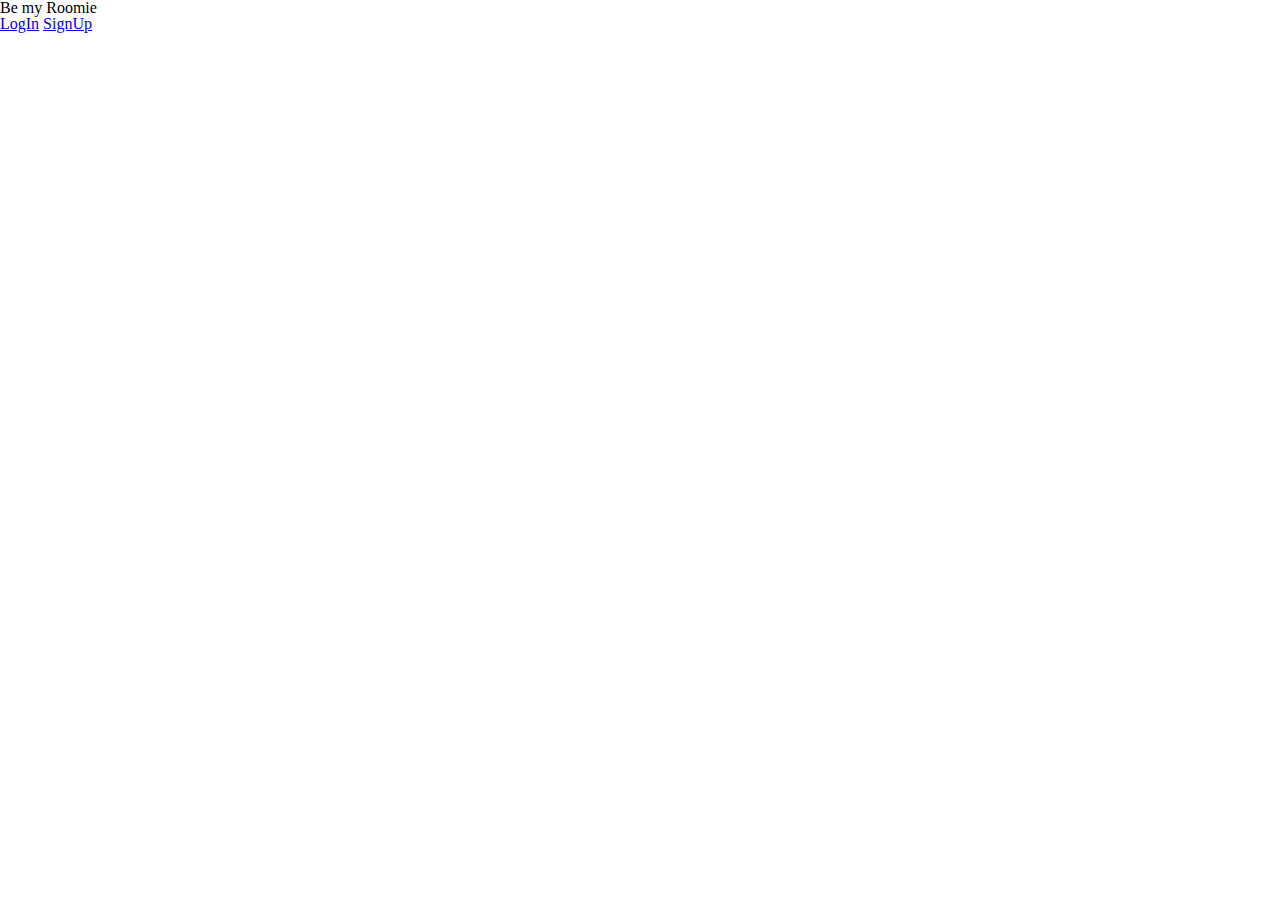
<file: index.html>
<!DOCTYPE html>
<html lang="es">
  <head>
    <meta charset="UTF-8" />
    <meta name="viewport" content="width=device-width, initial-scale=1.0" />
    <title>Be my Roomie</title>

    <link rel="stylesheet" href="reset.css" />

    <!-- Resto de links de CSS -->
  </head>
  <body>
    <header>
      <h1>Be my Roomie</h1>

      <nav>
        <a href="login/index.html">LogIn</a>
        <a href="register/index.html">SignUp</a>
      </nav>
    </header>
  </body>
</html>
</file>
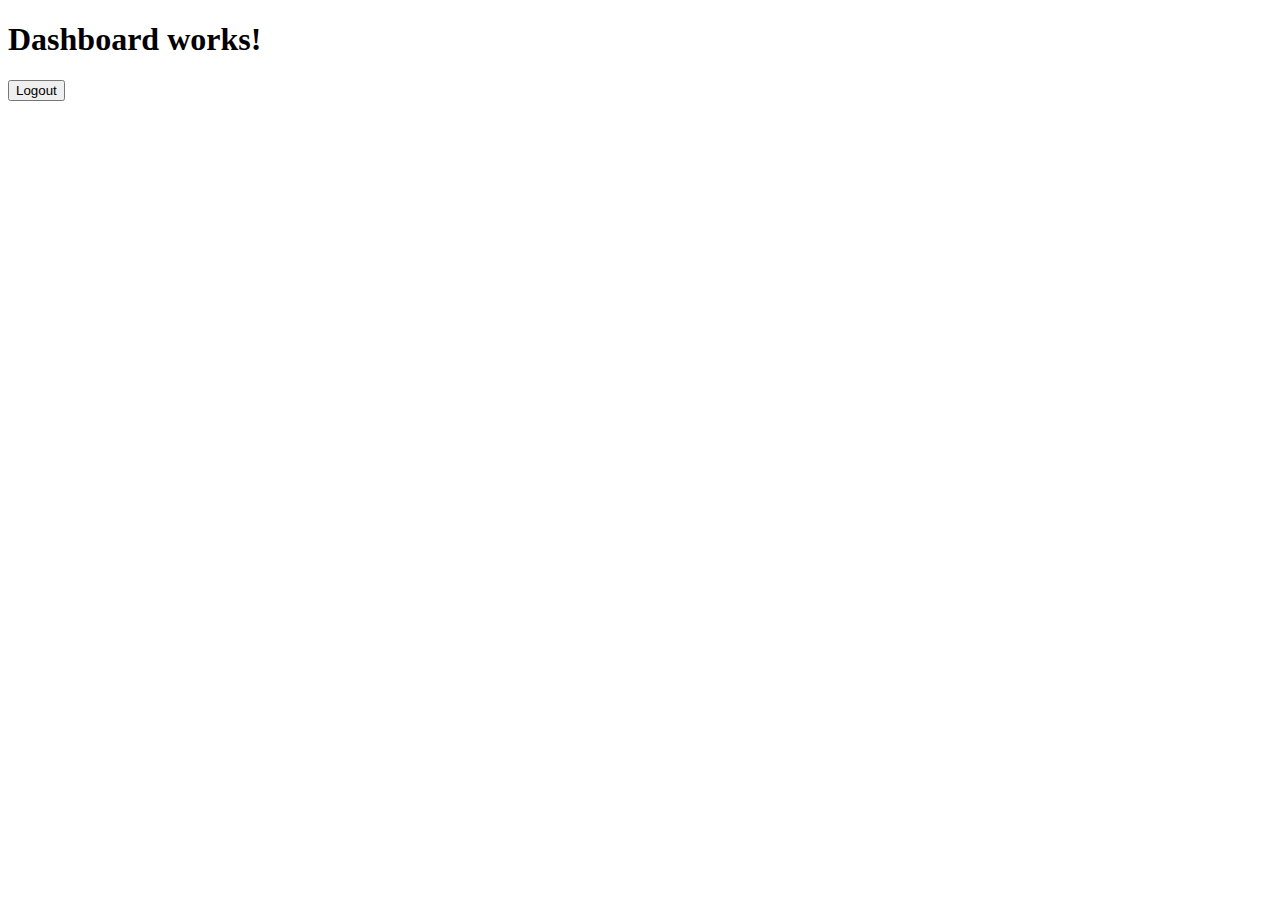
<file: dashboard/index.html>
<!DOCTYPE html>
<html lang="en">
  <head>
    <meta charset="UTF-8" />
    <meta name="viewport" content="width=device-width, initial-scale=1.0" />
    <title>Dashboard</title>
  </head>
  <body>
    <h1>Dashboard works!</h1>

    <ul id="user"></ul>

    <button onclick="logout()">Logout</button>

    <script src="app.js"></script>
  </body>
</html>
</file>
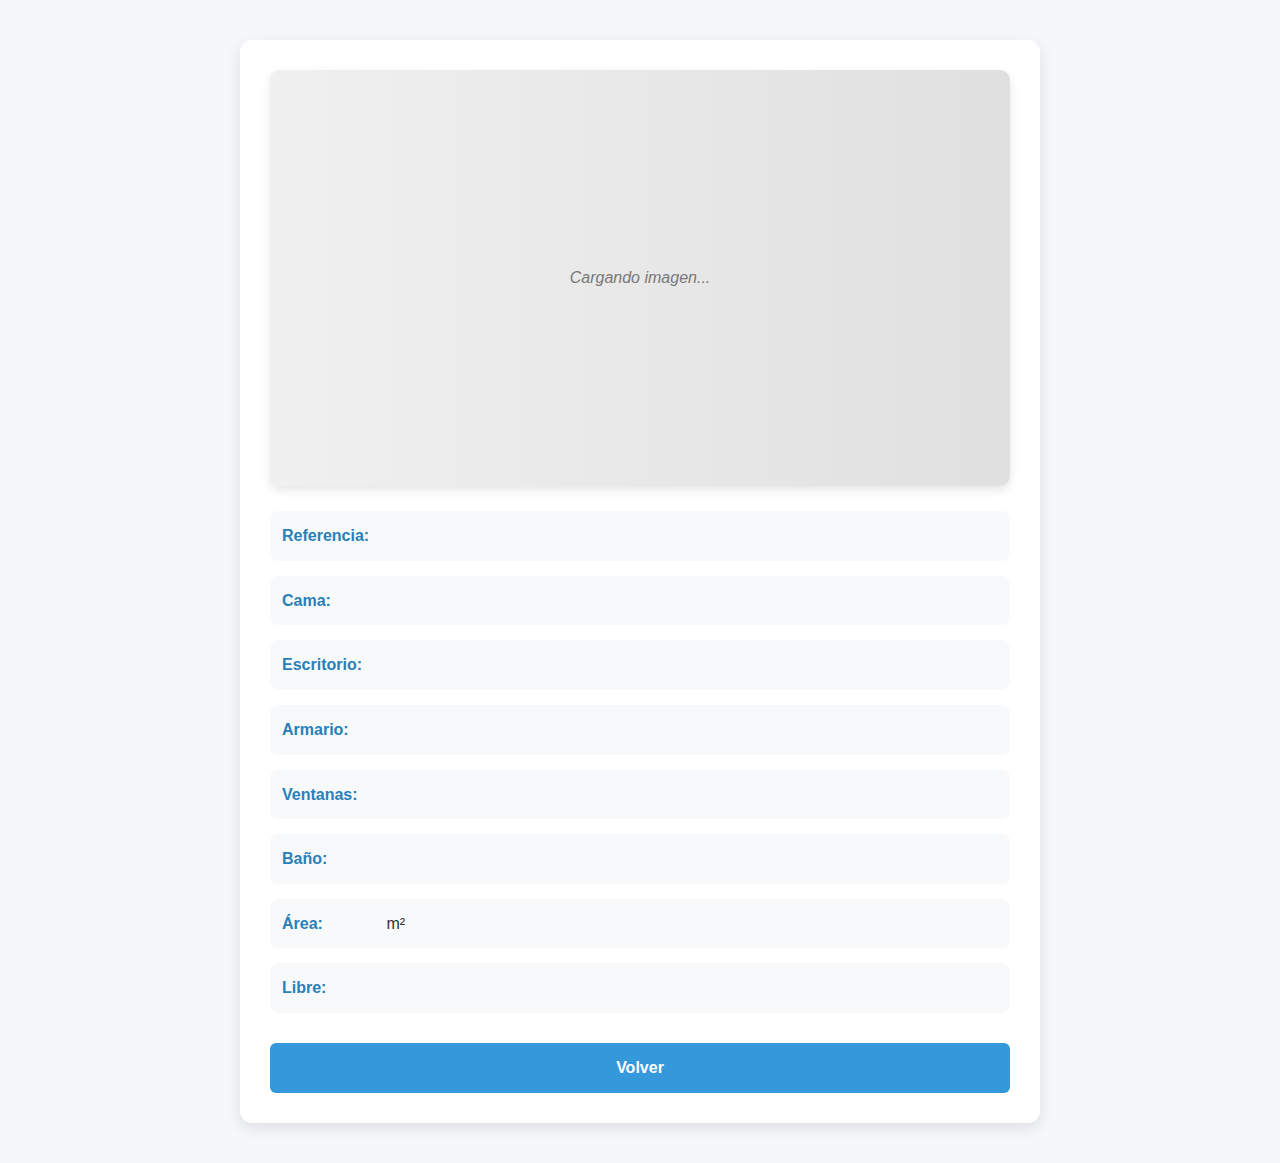
<file: rooms/showRoom.html>
<!DOCTYPE html>
<html lang="es">
  <head>
    <meta charset="UTF-8" />
    <meta name="viewport" content="width=device-width, initial-scale=1.0" />
    <title>Detalles de la Habitación</title>
    <link rel="stylesheet" href="../styles/showRoom.css" />
  </head>
  <body>
    <div class="container">
      <div class="room-image-container">
        <img id="room-image" alt="Imagen de la habitación" />
      </div>
      <p><b>Referencia: </b><span id="id"></span></p>
      <p><b>Cama: </b><span id="cama"></span></p>
      <p><b>Escritorio: </b><span id="escritorio"></span></p>
      <p><b>Armario: </b><span id="armario"></span></p>
      <p><b>Ventanas: </b><span id="ventanas"></span></p>
      <p><b>Baño: </b><span id="banyo"></span></p>
      <p><b>Área: </b><span id="area"></span> m²</p>
      <p><b>Libre: </b><span id="libre"></span></p>

      <a href="/frontend" class="btn-volver">Volver</a>
    </div>

    <script src="room.js"></script>
  </body>
</html>
</file>
<file: styles/showRoom.css>
* {
  margin: 0;
  padding: 0;
  box-sizing: border-box;
  font-family: 'Segoe UI', Tahoma, Geneva, Verdana, sans-serif;
}

body {
  background-color: #f5f7fa;
  color: #333;
  line-height: 1.6;
}

.container {
  max-width: 800px;
  margin: 40px auto;
  padding: 30px;
  background-color: white;
  border-radius: 12px;
  box-shadow: 0 5px 15px rgba(0, 0, 0, 0.1);
}

h1 {
  color: #2c3e50;
  margin-bottom: 25px;
  font-size: 28px;
  text-align: center;
}

h1 u {
  text-decoration: none;
  border-bottom: 3px solid #3498db;
  padding-bottom: 5px;
}

.room-image-container {
  margin-bottom: 25px;
  border-radius: 10px;
  overflow: hidden;
  box-shadow: 0 4px 10px rgba(0, 0, 0, 0.1);
  position: relative;
  aspect-ratio: 16 / 9;
  background-color: #f0f0f0;
}

.room-image-container::before {
  content: 'Cargando imagen...';
  position: absolute;
  top: 50%;
  left: 50%;
  transform: translate(-50%, -50%);
  color: #777;
  font-style: italic;
  z-index: 1;
}

.room-image-container::after {
  content: '';
  position: absolute;
  top: 0;
  left: 0;
  width: 100%;
  height: 100%;
  background: linear-gradient(90deg, #f0f0f0, #e0e0e0, #f0f0f0);
  background-size: 200% 100%;
  animation: pulse 1.5s infinite;
  z-index: 0;
}

@keyframes pulse {
  0% {
    background-position: 0% 50%;
  }
  50% {
    background-position: 100% 50%;
  }
  100% {
    background-position: 0% 50%;
  }
}

#room-image {
  width: 100%;
  height: 100%;
  display: block;
  transition: transform 0.3s ease;
  object-fit: cover;
  position: relative;
  z-index: 2;
  opacity: 0;
  transition: opacity 0.3s ease;
}

#room-image.loaded {
  opacity: 1;
}

#room-image:hover {
  transform: scale(1.02);
}

.image-placeholder {
  background-color: #f0f0f0;
  color: #999;
  text-align: center;
  padding: 20px;
  font-style: italic;
}

p {
  margin: 15px 0;
  padding: 12px;
  background-color: #f8f9fa;
  border-radius: 8px;
  transition: transform 0.2s;
}

p:hover {
  transform: translateX(5px);
  background-color: #e8f4fc;
}

b {
  color: #2980b9;
  display: inline-block;
  width: 100px;
}

#area {
  font-weight: bold;
}

#libre {
  font-weight: bold;
}

.disponible {
  color: #27ae60;
}

.no-disponible {
  color: #e74c3c;
}

.btn-volver {
  display: block;
  margin-top: 30px;
  padding: 12px 25px;
  background-color: #3498db;
  color: white;
  border: none;
  border-radius: 6px;
  cursor: pointer;
  font-size: 16px;
  font-weight: 600;
  transition: all 0.3s ease;
  text-decoration: none;
  text-align: center;
}

.btn-volver:hover {
  background-color: #2980b9;
  transform: translateY(-2px);
  box-shadow: 0 4px 8px rgba(0, 0, 0, 0.1);
  color: white;
}

.btn-volver:active {
  transform: translateY(0);
}

@media (max-width: 768px) {
  .container {
    margin: 20px;
    padding: 20px;
  }

  h1 {
    font-size: 24px;
  }

  p {
    padding: 10px;
  }

  b {
    width: 90px;
  }
}

@media (max-width: 480px) {
  .container {
    margin: 10px;
    padding: 15px;
  }

  h1 {
    font-size: 22px;
  }

  p {
    padding: 8px;
    margin: 10px 0;
  }

  b {
    width: 80px;
    display: block;
    margin-bottom: 5px;
  }

  .btn-volver {
    width: 100%;
  }
}
</file>
